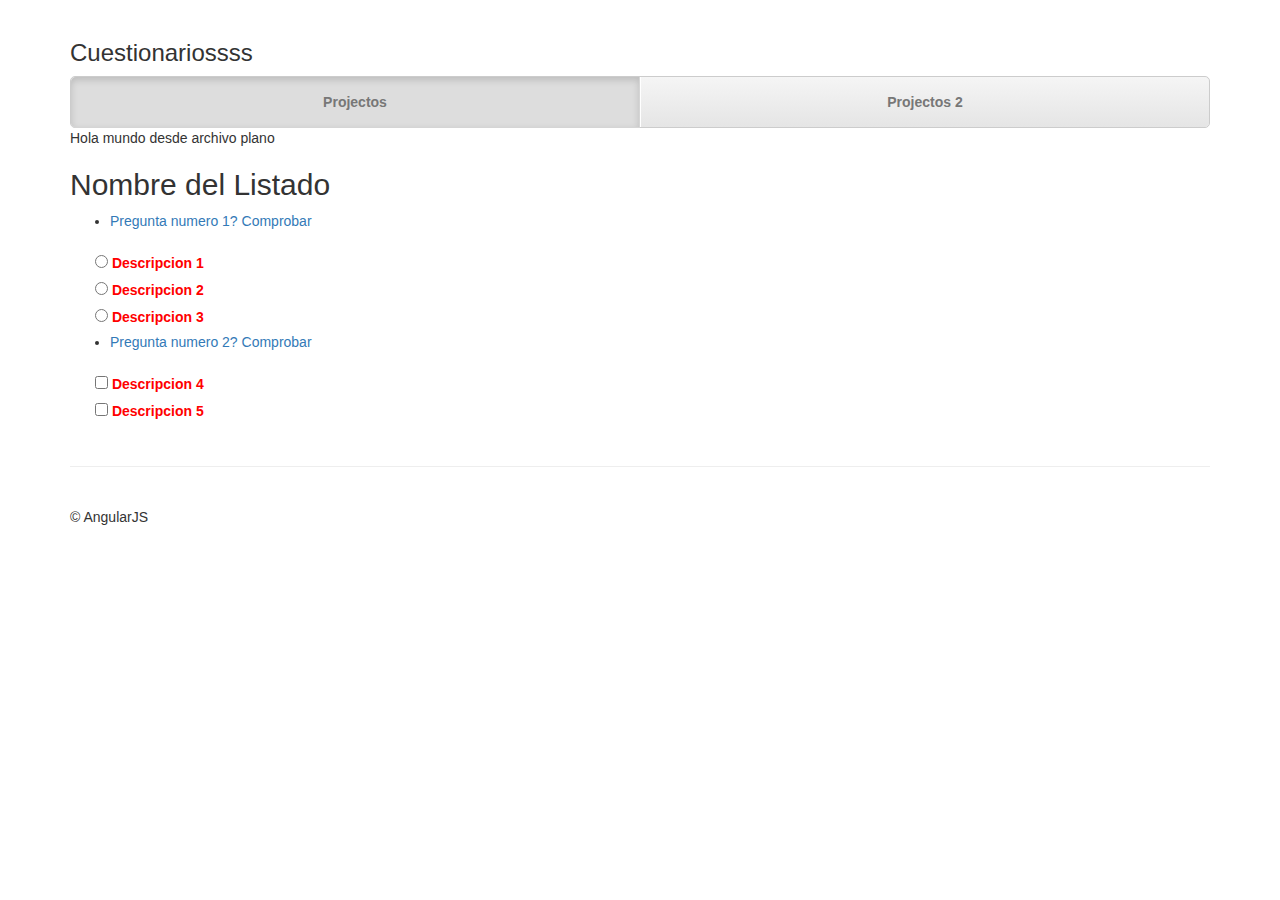
<file: Cuestionario/WebContent/cuestionario.html>
<!DOCTYPE html>
<html lang=es-ES ng-app=CuestionarioApp>
<head>
<meta charset=utf-8>
<meta name=viewport
	content="width=device-width, initial-scale=1.0, maximum-scale=1.0, user-scalable=no">
<title>Cuestionario App</title>
<link rel=icon type=image/png href=images/favicon.ico>
<script src=js/angular.js></script>
<script src=js/angular-touch.js></script>
<script src=js/cuestionario.js></script>
<script src=js/componentes.js></script>
<script src=js/templates.js></script>
<link rel="stylesheet" href="css/bootstrap.min.css">
<link rel="stylesheet" href="css/justified.css">
<link rel="stylesheet" href="css/tema.css">
</head>
<body class=not-touch>
	<div class=container ng-controller=CuestionarioController>
		<cabecera></cabecera>
		<div class=listado></div>
		 <div class=listadoCuestionario></div> 
		<pie></pie> 
	</div>
</body>
</html>
</file>
<file: Cuestionario/WebContent/css/justified.css>
body {
  padding-top: 20px;
}

.footer {
  padding-top: 40px;
  padding-bottom: 40px;
  margin-top: 40px;
  border-top: 1px solid #eee;
}

/* Main marketing message and sign up button */
.jumbotron {
  text-align: center;
  background-color: transparent;
}
.jumbotron .btn {
  padding: 14px 24px;
  font-size: 21px;
}

/* Customize the nav-justified links to be fill the entire space of the .navbar */

.nav-justified {
  background-color: #eee;
  border: 1px solid #ccc;
  border-radius: 5px;
}
.nav-justified > li > a {
  padding-top: 15px;
  padding-bottom: 15px;
  margin-bottom: 0;
  font-weight: bold;
  color: #777;
  text-align: center;
  background-color: #e5e5e5; /* Old browsers */
  background-image: -webkit-gradient(linear, left top, left bottom, from(#f5f5f5), to(#e5e5e5));
  background-image: -webkit-linear-gradient(top, #f5f5f5 0%, #e5e5e5 100%);
  background-image:      -o-linear-gradient(top, #f5f5f5 0%, #e5e5e5 100%);
  background-image: -webkit-gradient(linear, left top, left bottom, from(top), color-stop(0%, #f5f5f5), to(#e5e5e5));
  background-image:         linear-gradient(top, #f5f5f5 0%, #e5e5e5 100%);
  filter: progid:DXImageTransform.Microsoft.gradient( startColorstr='#f5f5f5', endColorstr='#e5e5e5',GradientType=0 ); /* IE6-9 */
  background-repeat: repeat-x; /* Repeat the gradient */
  border-bottom: 1px solid #d5d5d5;
}
.nav-justified > .active > a,
.nav-justified > .active > a:hover,
.nav-justified > .active > a:focus {
  background-color: #ddd;
  background-image: none;
  -webkit-box-shadow: inset 0 3px 7px rgba(0,0,0,.15);
          box-shadow: inset 0 3px 7px rgba(0,0,0,.15);
}
.nav-justified > li:first-child > a {
  border-radius: 5px 5px 0 0;
}
.nav-justified > li:last-child > a {
  border-bottom: 0;
  border-radius: 0 0 5px 5px;
}

@media (min-width: 768px) {
  .nav-justified {
    max-height: 52px;
  }
  .nav-justified > li > a {
    border-right: 1px solid #d5d5d5;
    border-left: 1px solid #fff;
  }
  .nav-justified > li:first-child > a {
    border-left: 0;
    border-radius: 5px 0 0 5px;
  }
  .nav-justified > li:last-child > a {
    border-right: 0;
    border-radius: 0 5px 5px 0;
  }
}

/* Responsive: Portrait tablets and up */
@media screen and (min-width: 768px) {
  /* Remove the padding we set earlier */
  .masthead,
  .marketing,
  .footer {
    padding-right: 0;
    padding-left: 0;
  }
}
</file>
<file: Cuestionario/WebContent/css/tema.css>
.negativo {
  color: red;
 /* background: red;*/
}
.positivo {
  color: blue;
  /*background: blue;*/
}
</file>
